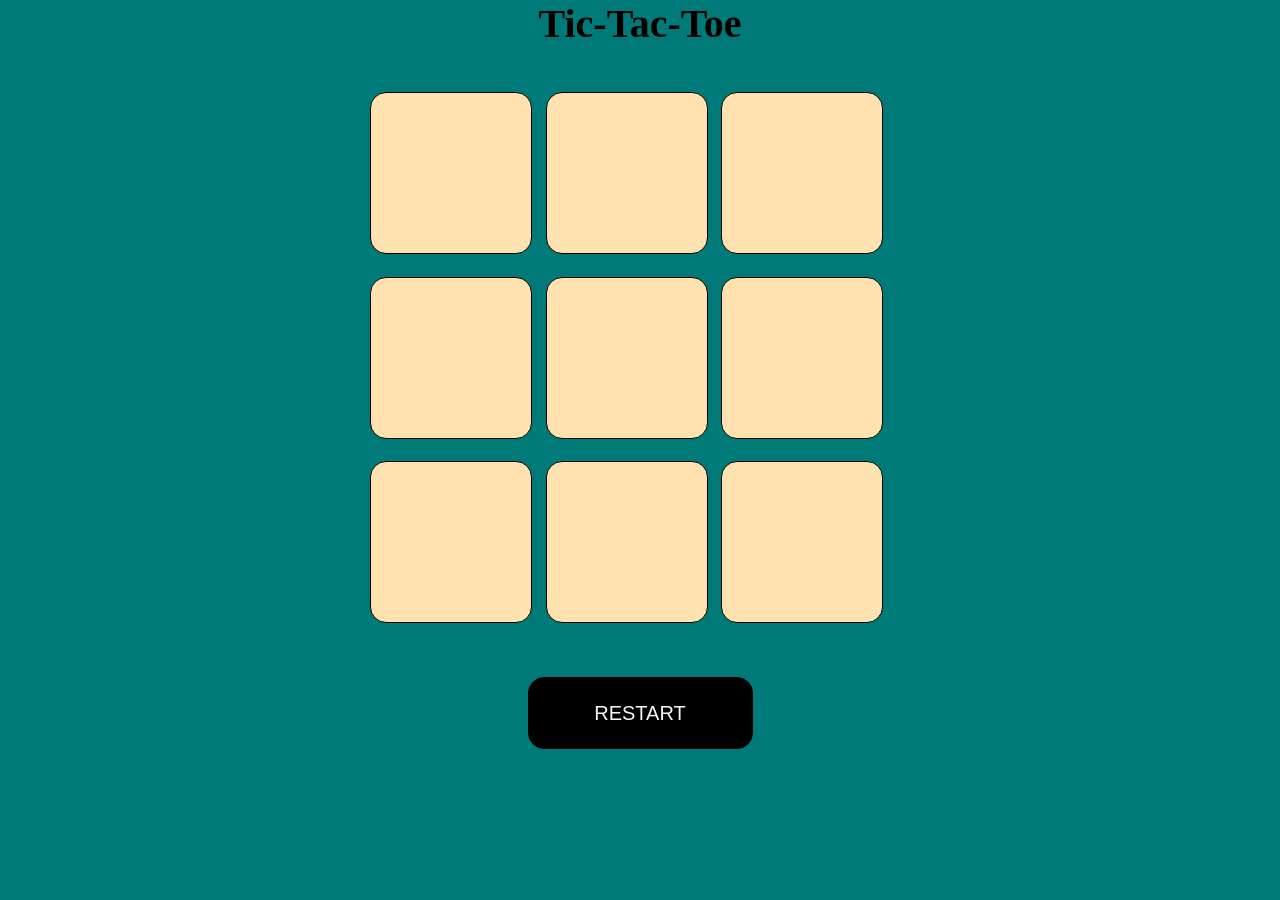
<file: JS/index.html>
<!DOCTYPE html>
<html lang="en">
<head>
    <meta charset="UTF-8">
    <meta name="viewport" content="width=device-width, initial-scale=1.0">
    <title>Tic-Tac-Toe</title>
    <link rel="stylesheet" href="style.css">
</head>
<body>
    <div class="msg-container hide">
        <p id="msg"> WINNER </p>
        <button id="new-btn">New Game</button>
    </div>
    <main>
    <h2>Tic-Tac-Toe</h2>
    <div class="container">
        <div class="game">
            <button class="box"></button>
            <button class="box"></button>
            <button class="box"></button>
            <button class="box"></button>
            <button class="box"></button>
            <button class="box"></button>
            <button class="box"></button>
            <button class="box"></button>
            <button class="box"></button>
        </div>
    </div>
    <button class="reset-btn">RESTART</button>
    </main>
    <script src="script.js"></script>
</body>
</html>
</file>
<file: JS/style.css>
*{
    margin:0;
    padding:0;
}
h2{
    font-size: 40px;
    text-align: center;
}
body{
    background-color: #007979;
}
.container{
    height:70vh;
    display:flex;
    justify-content: center;
    align-items: center;
}
.game{
    height:60vh;
    width:60vh;
    display:flex;
    flex-wrap: wrap;
    gap: 1.5vmin;
}
.box{
    color:black;
    font-size: 8vh;
    background-color:#FFE2AF;
    height:18vh;
    width:18vh;
    border: 1px solid black;
    border-radius: 1rem;
}
.reset-btn{
    color:whitesmoke;
    font-size: 20px;
    height: 8vh;
    width: 25vh;
    border-radius: 1rem;
    background-color: black;
    border: 1px solid black;
}
#new-btn{
    color:whitesmoke;
    font-size: 20px;
    height: 8vh;
    width: 25vh;
    border-radius: 1rem;
    background-color: black;
    border: 1px solid black;
}
#msg{
    color: #FFE2AF;
    font-size: 30px;
}
.msg-container{
    height:600px;
    width: 100vw;
    display: flex;
    flex-direction: column;
    justify-content: center;
    align-items: center;
    gap:5vmin;
}
.hide{
    display: none;
}
main{
    display: flex;
    flex-direction: column;
    align-items: center;
}
</file>
